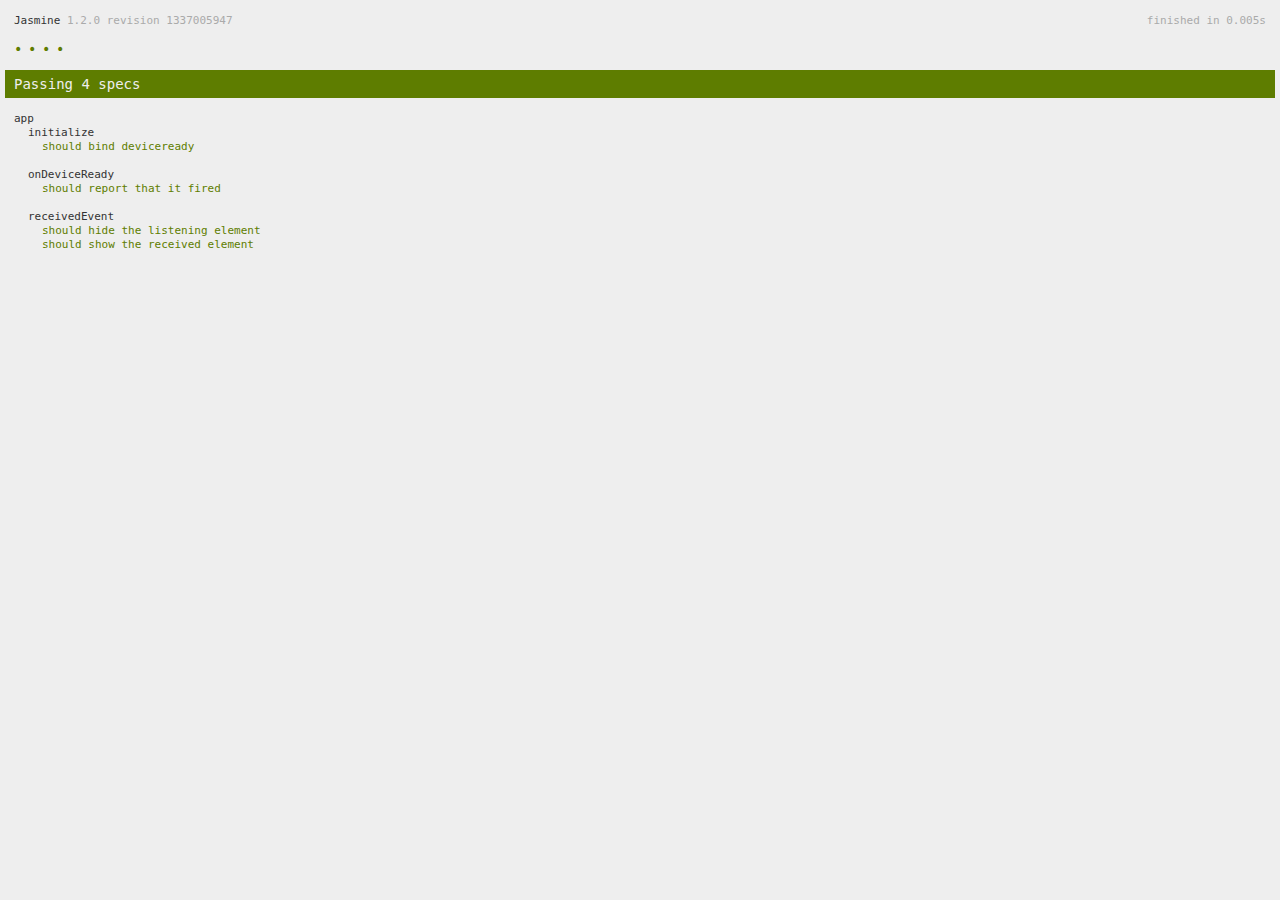
<file: Experiment-200115/Experiment 1 200115/www/spec.html>
<!DOCTYPE html>
<!--
    Licensed to the Apache Software Foundation (ASF) under one
    or more contributor license agreements.  See the NOTICE file
    distributed with this work for additional information
    regarding copyright ownership.  The ASF licenses this file
    to you under the Apache License, Version 2.0 (the
    "License"); you may not use this file except in compliance
    with the License.  You may obtain a copy of the License at

    http://www.apache.org/licenses/LICENSE-2.0

    Unless required by applicable law or agreed to in writing,
    software distributed under the License is distributed on an
    "AS IS" BASIS, WITHOUT WARRANTIES OR CONDITIONS OF ANY
     KIND, either express or implied.  See the License for the
    specific language governing permissions and limitations
    under the License.
-->
<html>
    <head>
        <title>Jasmine Spec Runner</title>

        <!-- jasmine source -->
        <link rel="shortcut icon" type="image/png" href="spec/lib/jasmine-1.2.0/jasmine_favicon.png">
        <link rel="stylesheet" type="text/css" href="spec/lib/jasmine-1.2.0/jasmine.css">
        <script type="text/javascript" src="spec/lib/jasmine-1.2.0/jasmine.js"></script>
        <script type="text/javascript" src="spec/lib/jasmine-1.2.0/jasmine-html.js"></script>

        <!-- include source files here... -->
        <script type="text/javascript" src="js/index.js"></script>

        <!-- include spec files here... -->
        <script type="text/javascript" src="spec/helper.js"></script>
        <script type="text/javascript" src="spec/index.js"></script>

        <script type="text/javascript">
            (function() {
                var jasmineEnv = jasmine.getEnv();
                jasmineEnv.updateInterval = 1000;

                var htmlReporter = new jasmine.HtmlReporter();

                jasmineEnv.addReporter(htmlReporter);

                jasmineEnv.specFilter = function(spec) {
                    return htmlReporter.specFilter(spec);
                };

                var currentWindowOnload = window.onload;

                window.onload = function() {
                    if (currentWindowOnload) {
                        currentWindowOnload();
                    }
                    execJasmine();
                };

                function execJasmine() {
                    jasmineEnv.execute();
                }
            })();
        </script>
    </head>
    <body>
        <div id="stage" style="display:none;"></div>
    </body>
</html>
</file>
<file: Experiment-200115/Experiment 1 200115/www/spec/lib/jasmine-1.2.0/jasmine.css>
body { background-color: #eeeeee; padding: 0; margin: 5px; overflow-y: scroll; }

#HTMLReporter { font-size: 11px; font-family: Monaco, "Lucida Console", monospace; line-height: 14px; color: #333333; }
#HTMLReporter a { text-decoration: none; }
#HTMLReporter a:hover { text-decoration: underline; }
#HTMLReporter p, #HTMLReporter h1, #HTMLReporter h2, #HTMLReporter h3, #HTMLReporter h4, #HTMLReporter h5, #HTMLReporter h6 { margin: 0; line-height: 14px; }
#HTMLReporter .banner, #HTMLReporter .symbolSummary, #HTMLReporter .summary, #HTMLReporter .resultMessage, #HTMLReporter .specDetail .description, #HTMLReporter .alert .bar, #HTMLReporter .stackTrace { padding-left: 9px; padding-right: 9px; }
#HTMLReporter #jasmine_content { position: fixed; right: 100%; }
#HTMLReporter .version { color: #aaaaaa; }
#HTMLReporter .banner { margin-top: 14px; }
#HTMLReporter .duration { color: #aaaaaa; float: right; }
#HTMLReporter .symbolSummary { overflow: hidden; *zoom: 1; margin: 14px 0; }
#HTMLReporter .symbolSummary li { display: block; float: left; height: 7px; width: 14px; margin-bottom: 7px; font-size: 16px; }
#HTMLReporter .symbolSummary li.passed { font-size: 14px; }
#HTMLReporter .symbolSummary li.passed:before { color: #5e7d00; content: "\02022"; }
#HTMLReporter .symbolSummary li.failed { line-height: 9px; }
#HTMLReporter .symbolSummary li.failed:before { color: #b03911; content: "x"; font-weight: bold; margin-left: -1px; }
#HTMLReporter .symbolSummary li.skipped { font-size: 14px; }
#HTMLReporter .symbolSummary li.skipped:before { color: #bababa; content: "\02022"; }
#HTMLReporter .symbolSummary li.pending { line-height: 11px; }
#HTMLReporter .symbolSummary li.pending:before { color: #aaaaaa; content: "-"; }
#HTMLReporter .bar { line-height: 28px; font-size: 14px; display: block; color: #eee; }
#HTMLReporter .runningAlert { background-color: #666666; }
#HTMLReporter .skippedAlert { background-color: #aaaaaa; }
#HTMLReporter .skippedAlert:first-child { background-color: #333333; }
#HTMLReporter .skippedAlert:hover { text-decoration: none; color: white; text-decoration: underline; }
#HTMLReporter .passingAlert { background-color: #a6b779; }
#HTMLReporter .passingAlert:first-child { background-color: #5e7d00; }
#HTMLReporter .failingAlert { background-color: #cf867e; }
#HTMLReporter .failingAlert:first-child { background-color: #b03911; }
#HTMLReporter .results { margin-top: 14px; }
#HTMLReporter #details { display: none; }
#HTMLReporter .resultsMenu, #HTMLReporter .resultsMenu a { background-color: #fff; color: #333333; }
#HTMLReporter.showDetails .summaryMenuItem { font-weight: normal; text-decoration: inherit; }
#HTMLReporter.showDetails .summaryMenuItem:hover { text-decoration: underline; }
#HTMLReporter.showDetails .detailsMenuItem { font-weight: bold; text-decoration: underline; }
#HTMLReporter.showDetails .summary { display: none; }
#HTMLReporter.showDetails #details { display: block; }
#HTMLReporter .summaryMenuItem { font-weight: bold; text-decoration: underline; }
#HTMLReporter .summary { margin-top: 14px; }
#HTMLReporter .summary .suite .suite, #HTMLReporter .summary .specSummary { margin-left: 14px; }
#HTMLReporter .summary .specSummary.passed a { color: #5e7d00; }
#HTMLReporter .summary .specSummary.failed a { color: #b03911; }
#HTMLReporter .description + .suite { margin-top: 0; }
#HTMLReporter .suite { margin-top: 14px; }
#HTMLReporter .suite a { color: #333333; }
#HTMLReporter #details .specDetail { margin-bottom: 28px; }
#HTMLReporter #details .specDetail .description { display: block; color: white; background-color: #b03911; }
#HTMLReporter .resultMessage { padding-top: 14px; color: #333333; }
#HTMLReporter .resultMessage span.result { display: block; }
#HTMLReporter .stackTrace { margin: 5px 0 0 0; max-height: 224px; overflow: auto; line-height: 18px; color: #666666; border: 1px solid #ddd; background: white; white-space: pre; }

#TrivialReporter { padding: 8px 13px; position: absolute; top: 0; bottom: 0; left: 0; right: 0; overflow-y: scroll; background-color: white; font-family: "Helvetica Neue Light", "Lucida Grande", "Calibri", "Arial", sans-serif; /*.resultMessage {*/ /*white-space: pre;*/ /*}*/ }
#TrivialReporter a:visited, #TrivialReporter a { color: #303; }
#TrivialReporter a:hover, #TrivialReporter a:active { color: blue; }
#TrivialReporter .run_spec { float: right; padding-right: 5px; font-size: .8em; text-decoration: none; }
#TrivialReporter .banner { color: #303; background-color: #fef; padding: 5px; }
#TrivialReporter .logo { float: left; font-size: 1.1em; padding-left: 5px; }
#TrivialReporter .logo .version { font-size: .6em; padding-left: 1em; }
#TrivialReporter .runner.running { background-color: yellow; }
#TrivialReporter .options { text-align: right; font-size: .8em; }
#TrivialReporter .suite { border: 1px outset gray; margin: 5px 0; padding-left: 1em; }
#TrivialReporter .suite .suite { margin: 5px; }
#TrivialReporter .suite.passed { background-color: #dfd; }
#TrivialReporter .suite.failed { background-color: #fdd; }
#TrivialReporter .spec { margin: 5px; padding-left: 1em; clear: both; }
#TrivialReporter .spec.failed, #TrivialReporter .spec.passed, #TrivialReporter .spec.skipped { padding-bottom: 5px; border: 1px solid gray; }
#TrivialReporter .spec.failed { background-color: #fbb; border-color: red; }
#TrivialReporter .spec.passed { background-color: #bfb; border-color: green; }
#TrivialReporter .spec.skipped { background-color: #bbb; }
#TrivialReporter .messages { border-left: 1px dashed gray; padding-left: 1em; padding-right: 1em; }
#TrivialReporter .passed { background-color: #cfc; display: none; }
#TrivialReporter .failed { background-color: #fbb; }
#TrivialReporter .skipped { color: #777; background-color: #eee; display: none; }
#TrivialReporter .resultMessage span.result { display: block; line-height: 2em; color: black; }
#TrivialReporter .resultMessage .mismatch { color: black; }
#TrivialReporter .stackTrace { white-space: pre; font-size: .8em; margin-left: 10px; max-height: 5em; overflow: auto; border: 1px inset red; padding: 1em; background: #eef; }
#TrivialReporter .finished-at { padding-left: 1em; font-size: .6em; }
#TrivialReporter.show-passed .passed, #TrivialReporter.show-skipped .skipped { display: block; }
#TrivialReporter #jasmine_content { position: fixed; right: 100%; }
#TrivialReporter .runner { border: 1px solid gray; display: block; margin: 5px 0; padding: 2px 0 2px 10px; }
</file>
